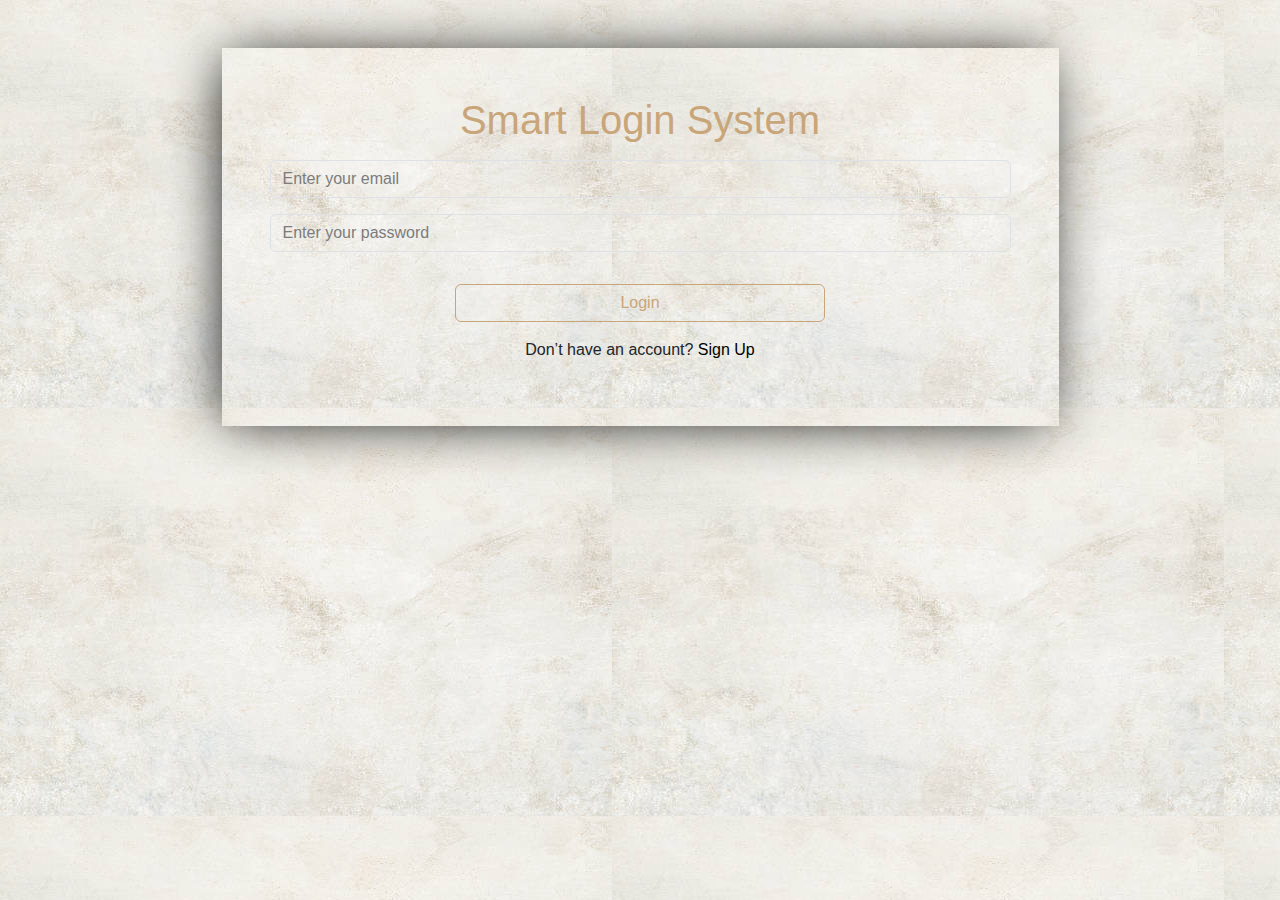
<file: index.html>
<!DOCTYPE html>
<html>

<head>
    <meta charset="UTF-8">
    <meta name="viewport" content="width=device-width, initial-scale=1.0">
    <link href="https://fonts.googleapis.com/css2?family=Cedarville+Cursive&family=Montserrat:wght@200;300;400;500;600;700;800;900&family=Pacifico&family=Poppins:wght@200;300;400;500;600;700;800&family=Roboto&family=Source+Sans+3:wght@600&display=swap" rel="stylesheet">
    <link rel="stylesheet" href="./css/all.css" />
    <link rel="stylesheet" href="./css/bootstrap.min.css">
    <link rel="stylesheet" href="./css/style.css">
    <title>Login</title>
</head>

<body>
    <span class="d-none" id="username"></span>
    <div class="container my-5 text-center ">
        <div class="group m-auto w-75 p-5">
            <h1>Smart Login System</h1>

            <input id="signinEmail" class="form-control my-3" placeholder="Enter your email" type="text">
            <input id="signinPassword" class="form-control my-3" placeholder="Enter your password" type="password">
            
            <p class="text-danger d-none" id="fillMsg">fill the inputs first</p>
            <p class="text-danger d-none" id="wrongMsg">your email or password is incorrect</p>

            <button onclick="login()" class="btn btn-outline-info w-50 my-3" id="loginBtn">Login</button>
            <p>Don’t have an account? <a class='text-black' href='signUp.html'>Sign Up</a></p>

        </div>
    </div>











    
    <script src="./js/bootstrap.bundle.min.js"></script>
    <script src="./js/main.js"></script>
</body>

</html>
</file>
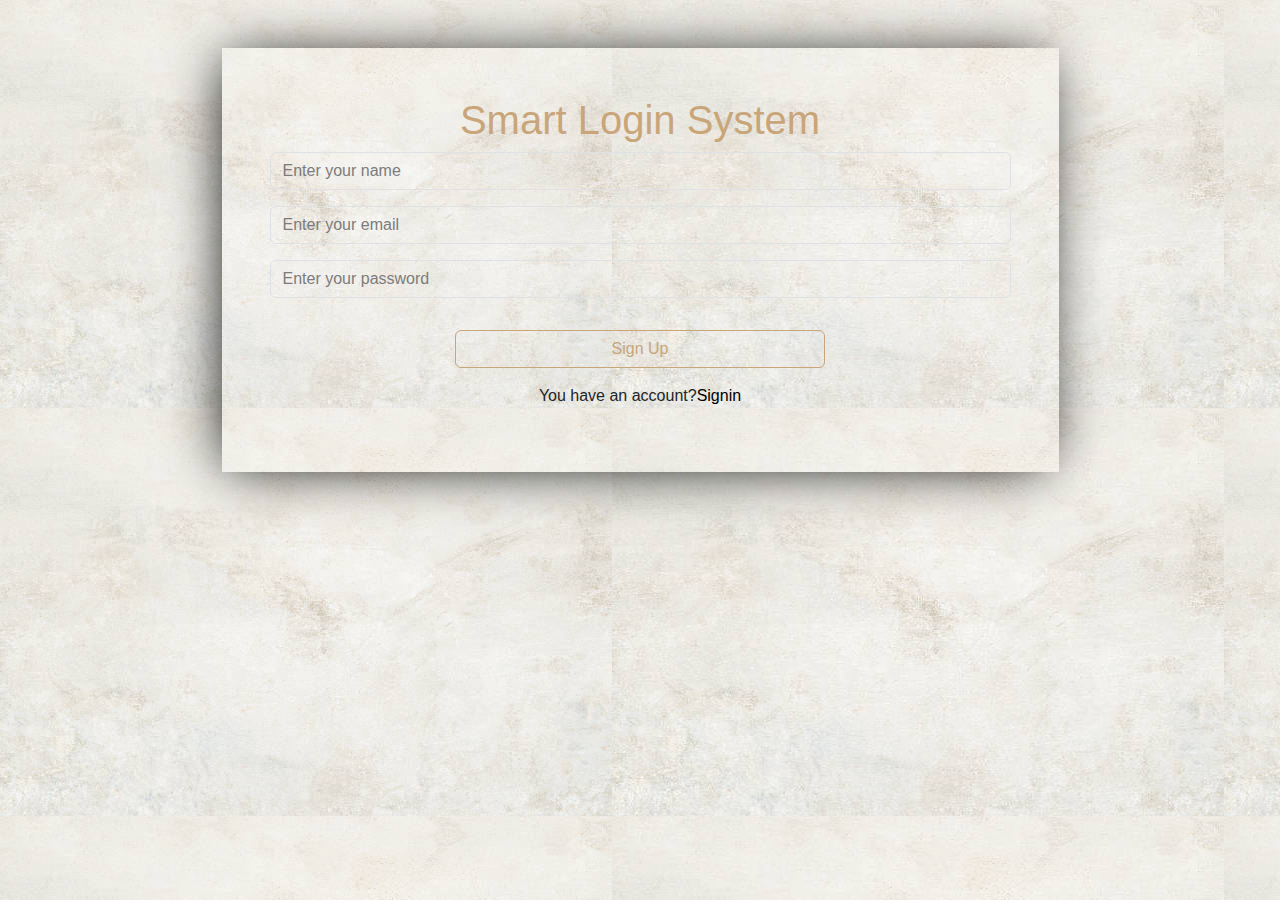
<file: signUp.html>
<!DOCTYPE html>
<html lang="en">
    <head>
        <meta charset="UTF-8">
        <meta name="viewport" content="width=device-width, initial-scale=1.0">
        <link href="https://fonts.googleapis.com/css2?family=Cedarville+Cursive&family=Montserrat:wght@200;300;400;500;600;700;800;900&family=Pacifico&family=Poppins:wght@200;300;400;500;600;700;800&family=Roboto&family=Source+Sans+3:wght@600&display=swap" rel="stylesheet">
        <link rel="stylesheet" href="./css/all.css" />
        <link rel="stylesheet" href="./css/bootstrap.min.css">
        <link rel="stylesheet" href="./css/style.css">
        <title>Login</title>
    </head>
    
    <body>
        <span class="d-none" id="username"></span>
    
        <div class="container my-5 text-center">
            <div class="group m-auto w-75 p-5">
                <h1>Smart Login System</h1>
    
                <div class="mb-3 ">
                    <input type="text" class="form-control bg-transparent " id="signupName" placeholder="Enter your name">
                    <p id="usernameAlert" class="d-none text-danger">include at least 3 letters starting with capital, second name is optional</p>
                </div>

                <div class="mb-3 ">
                    <input type="email" class="form-control bg-transparent " id="signupEmail" placeholder="Enter your email">
                    <p id="userEmailAlert" class="d-none text-danger">name@example.com</p>   
                </div>
    
                <div class="mb-3">
                    <input type="password" class="form-control bg-transparent mb-3" id="signupPassword" placeholder="Enter your password">
                    <p id="userPasswordAlert" class="d-none text-danger m-0">you must strenth your password, from 5 to 15 characters</p>   
                </div>

                <p id="exist"></p>

                <p class="text-success d-none" id="confirmMsg">Success</p>
                <p class="text-danger d-none mb-0" id="accountExistMsg">this account is exist ! Try another one.</p>
                <p class="text-danger d-none mb-0" id="tryAgainMsg">signUp failed ! Try again</p>
    
                <button onclick=" signUp()" class="btn btn-outline-info w-50 my-3">Sign Up</button>
                <p>You have an account?<a class='text-black' href='index.html' id="signin">Signin</a></p>
            </div>
        </div>
    
    
    
    
    
    
    
        
        <script src="./js/bootstrap.bundle.min.js"></script>
        <script src="./js/main.js"></script>
    </body>
</html>
</file>
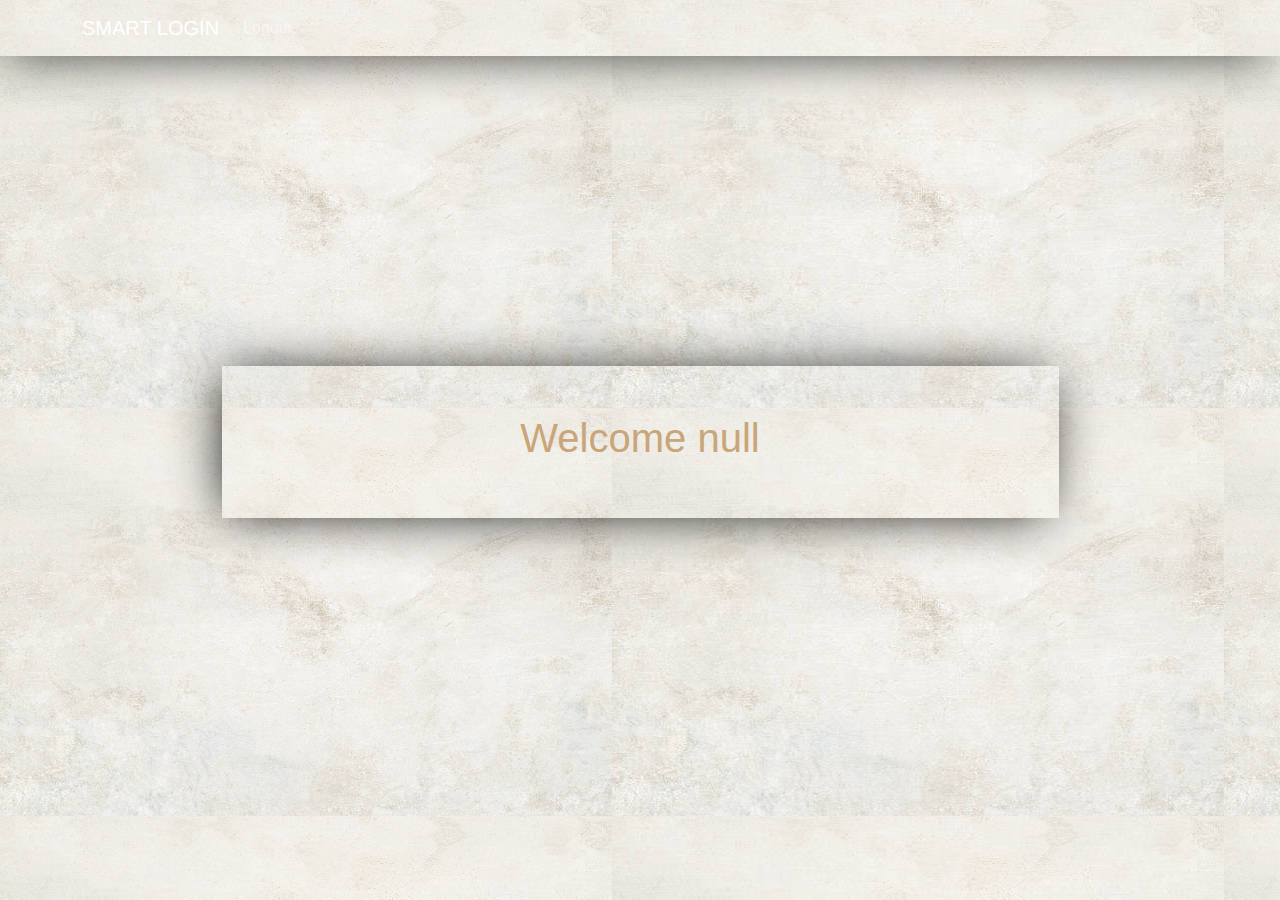
<file: welcome.html>
<!DOCTYPE html>
<html>

<head>
    <meta charset="UTF-8">
    <meta name="viewport" content="width=device-width, initial-scale=1.0">
    <link href="https://fonts.googleapis.com/css2?family=Cedarville+Cursive&family=Montserrat:wght@200;300;400;500;600;700;800;900&family=Pacifico&family=Poppins:wght@200;300;400;500;600;700;800&family=Roboto&family=Source+Sans+3:wght@600&display=swap" rel="stylesheet">
    <link rel="stylesheet" href="./css/all.css" />
    <link rel="stylesheet" href="/css/bootstrap.min.css">
    <link rel="stylesheet" href="/css/style.css">
    <title>Login</title>
</head>

<body id="home" onload="displayWelcomeUser()">
    <nav class="navbar navbar-expand-lg navbar-dark group">
        <div class="container">
                <a class="navbar-brand" href="#">SMART LOGIN</a>
                <button class="navbar-toggler" type="button" data-toggle="collapse" data-target="#navbarSupportedContent" aria-controls="navbarSupportedContent" aria-expanded="false" aria-label="Toggle navigation">
                    <span class="navbar-toggler-icon"></span>
                </button>

                <div class="collapse navbar-collapse" id="navbarSupportedContent">
                    <ul class="navbar-nav ml-auto">

                        <li class="nav-item ">
                            <a class='nav-link btn btn-outline-warning ' href='index.html' onclick='logout()'>Logout</a>
                        </li>

                    </ul>
                </div>
        </div>
    </nav>
    <div class="container my-5 text-center h-100 d-flex align-items-center">
        <div class="group m-auto w-75 p-5">
            <h1 id="username"></h1>
        </div>
    </div>


    <script src="/js/bootstrap.bundle.min.js"></script>
    <script src="/js/main.js"></script>

</body>

</html>
</file>
<file: css/style.css>
body {
    background-image: url(../images/istockphoto-635733538-612x612.jpg);
    font-family: "PT Sans Caption", sans-serif;
}

#home {
    height: 75vh;
}

h1 {
    color:rgb(201, 165, 122);
}
a{
    text-decoration: none;
}
.group {
    box-shadow: -5px 2px 54px -9px rgba(0, 0, 0, 1);
}

input,
textarea {
    background-color: transparent !important;
    color: black !important;
}

input::placeholder,
textarea::placeholder {
    color: rgb(124, 124, 124) !important;
}

input:focus,
textarea:focus {
    box-shadow: 0 0 0 0 transparent !important;
}

.btn-outline-info {
    --bs-btn-color: rgb(201, 165, 122);
    --bs-btn-border-color: rgb(201, 165, 122);
    --bs-btn-hover-color: #000;
    --bs-btn-hover-bg: rgb(201, 165, 122);
    --bs-btn-hover-border-color: rgb(201, 165, 122);
    --bs-btn-focus-shadow-rgb: 13, 202, 240;
    --bs-btn-active-color: #000;
    --bs-btn-active-bg: rgb(201, 165, 122);
    --bs-btn-active-border-color: rgb(201, 165, 122);
    --bs-btn-active-shadow: inset 0 3px 5px rgba(0, 0, 0, 0.125);
    --bs-btn-disabled-color: rgb(201, 165, 122);
    --bs-btn-disabled-bg: transparent;
    --bs-btn-disabled-border-color: rgb(201, 165, 122);
    --bs-gradient: none;
}


.form-control:focus {
    border-color: rgb(201, 165, 122); 
}
</file>
